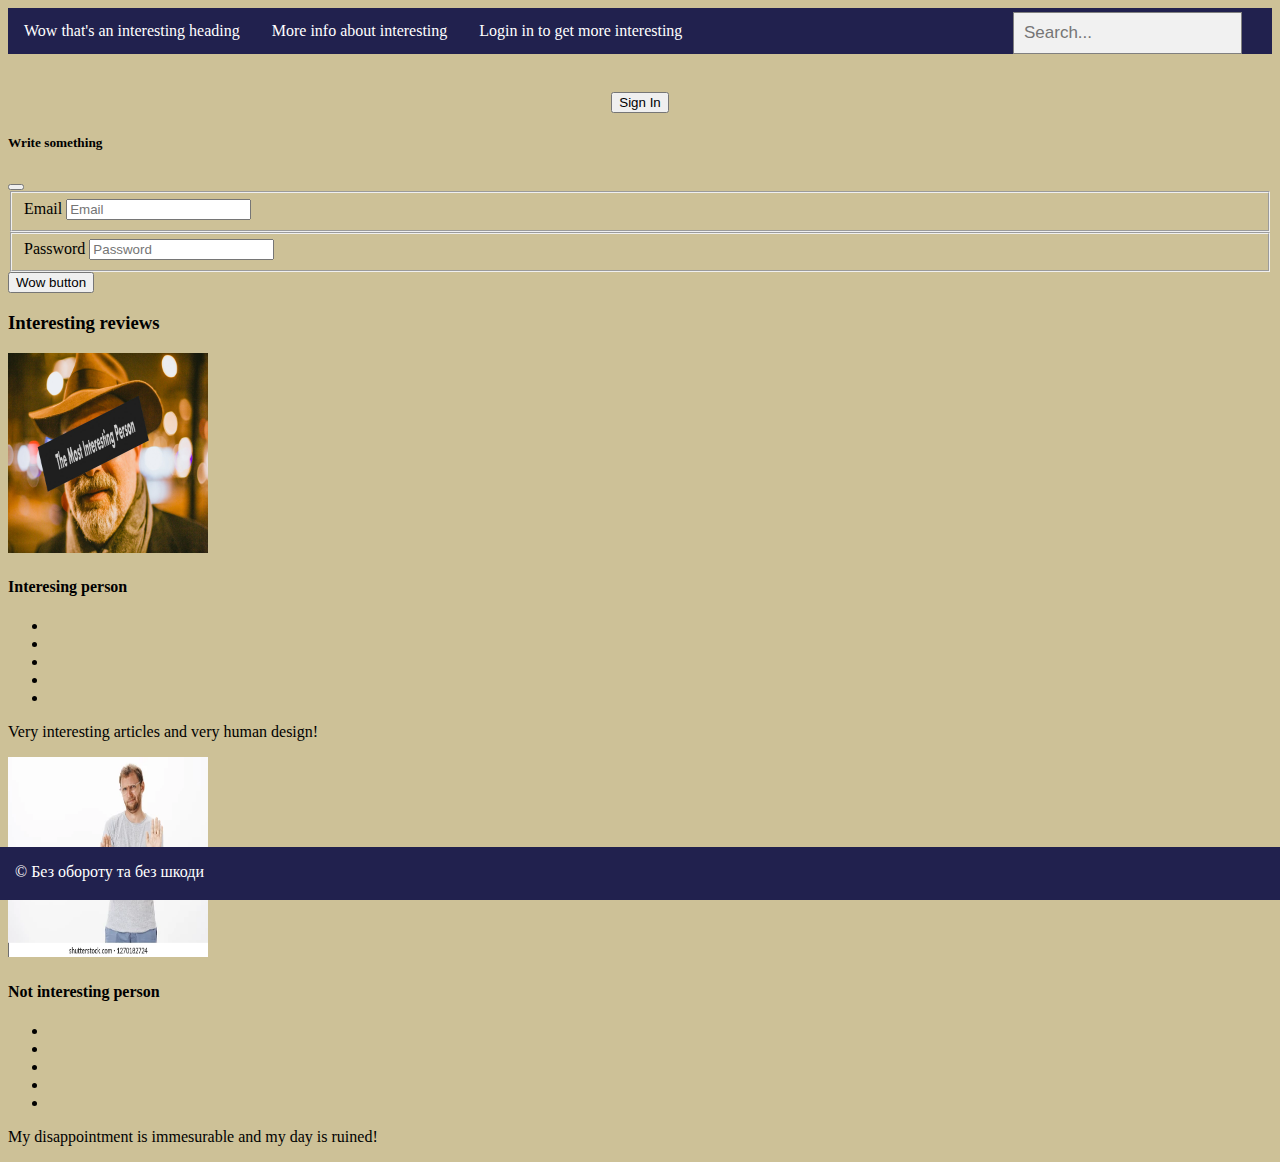
<file: bootstrap.html>
<!DOCTYPE html>
<html>
<head>
    <meta charset="UTF-8">
    <meta name="viewport" content="width=device-width, initial-scale=1.0">
    <title>Very interesting title</title>
    <link rel="stylesheet" href="https://fonts.googleapis.com/css?family=Signika+Negative">
    <link rel="stylesheet" href="https://use.fontawesome.com/releases/v5.7.0/css/all.css" integrity="sha384-lZN37f5QGtY3VHgisS14W3ExzMWZxybE1SJSEsQp9S+oqd12jhcu+A56Ebc1zFSJ" crossorigin="anonymous">
    <link rel="stylesheet" href="style.css">
    <link href="https://cdn.jsdelivr.net/npm/bootstrap@5.0.2/dist/css/bootstrap.min.css" rel="stylesheet" integrity="sha384-EVSTQN3/azprG1Anm3QDgpJLIm9Nao0Yz1ztcQTwFspd3yD65VohhpuuCOmLASjC" crossorigin="anonymous">
</head>
<body  style="background-color: rgb(205, 193, 151);>
    <header class="header">
        <ul class="menu">
            <li class="menu_li"><a class="menu_li_a" href="index.html">Wow that's an interesting heading</a></li>
            <li class="menu_li"><a class="menu_li_a" href="info.html">More info about interesting</a></li>
            <li class="menu_li"><a class="menu_li_a" href="login.html">Login in to get more interesting</a></li>
            <li class="menu_li"><form class="example"><input type="text" placeholder="Search..."></form></li>
          </ul>
    </header>
      <div style="margin-top: 3%; text-align: center;">
        <button type="button" data-bs-toggle="modal" data-bs-target="#myModal" class="btn btn-primary btn-lg">Sign In</button>
      </div>
      <div class="modal fade" id="myModal" tabindex="-1" aria-labelledby="exampleModalLabel" aria-hidden="true">
        <div class="modal-dialog">
            <div class="modal-content">
                <div class="modal-header">
                    <h5 class="modal-title" id="exampleModalLabel">Write something</h5>
                    <button type="button" class="btn-close" data-bs-dismiss="modal" aria-label="Close"></button>
                </div>
                <div class="modal-body">
                    <form action="#" method="post">
                        <fieldset class="mb-3">
                            <label for="email">Email</label>
                            <input type="email" id="email" name="email" class="form-control" placeholder="Email" required>
                        </fieldset>
                        <fieldset class="mb-3">
                          <label for="email">Password</label>
                          <input type="password" id="password" name="password" class="form-control" placeholder="Password" required>
                      </fieldset>
                    </form>
                </div>
                <div class="modal-footer justify-content-center">
                    <button class="btn btn-primary" type="submit" name="submit">Wow button</button>
                </div>
            </div>
        </div>
    </div>
        <div class="container py-5">
          <div class="row d-flex justify-content-center">
            <div class="col-md-10 col-xl-8 text-center">
              <h3 class="fw-bold mb-4">Interesting reviews</h3>
            </div>
          </div>
          <div class="row justify-content-center">
            <div class="col-md-4 mb-4 mb-md-0">
              <div class="card">
                <div class="card-body py-4 mt-4">
                    <div class="d-flex justify-content-center mb-5">
                    <img src="interesting.jpg" class="fa-square shadow-lg p-3 mb-5 bg-white rounded" width="200" height="200" />
                  </div>
                  <h4 class="font-weight-bold text-center">Interesing person</h4>
                  <ul class="list-unstyled d-flex justify-content-center">
                    <li>
                        <i class="fas fa-star fa-sm text-info"></i>
                      </li>
                    <li>
                      <i class="fas fa-star fa-sm text-info"></i>
                    </li>
                    <li>
                      <i class="fas fa-star fa-sm text-info"></i>
                    </li>
                    <li>
                      <i class="fas fa-star fa-sm text-info"></i>
                    </li>
                    <li>
                      <i class="fas fa-star fa-sm text-info"></i>
                    </li>
                  </ul>
                  <p class="mb-2">
                    Very interesting articles and very human design!
                  </p>
                </div>
              </div>
            </div>
            <div class="col-md-4 mb-4 mb-md-0">
                <div class="card">
                  <div class="card-body py-4 mt-4">
                      <div class="d-flex justify-content-center mb-4">
                    <img src="not-interested.webp" class="fa-square shadow-lg p-3 mb-5 bg-white rounded" width="200" height="200" />
                  </div>
                  <h4 class="font-weight-bold text-center">Not interesting person</h4>
                  <ul class="list-unstyled d-flex justify-content-center">
                    <li>
                      <i class="fas fa-star fa-sm text-info"></i>
                    </li>
                    <li>
                        <i class="far fa-star fa-sm text-info"></i>
                      </li>
                    <li>
                        <i class="far fa-star fa-sm text-info"></i>
                      </li>
                    <li>
                        <i class="far fa-star fa-sm text-info"></i>
                      </li>
                    <li>
                      <i class="far fa-star fa-sm text-info"></i>
                    </li>
                  </ul>
                  <p class="mb-2">
                    My disappointment is immesurable and my day is ruined!
                  </p>
                </div>
              </div>
            </div>
          </div>
        </div>

        <footer class="footer">
            <p style="margin-top: 1%";>&copy Без обороту та без шкоди</p>
        </footer>
    <script src="https://cdn.jsdelivr.net/npm/bootstrap@5.0.2/dist/js/bootstrap.bundle.min.js" integrity="sha384-MrcW6ZMFYlzcLA8Nl+NtUVF0sA7MsXsP1UyJoMp4YLEuNSfAP+JcXn/tWtIaxVXM" crossorigin="anonymous"></script>
      </ul>
</body>
</html>
</file>
<file: style.css>
body {background-color: rgb(205, 193, 151);}
    .header   {color: rgb(87, 87, 232); font-size:20px;}
    .button {border: 2px solid rgb(87, 87, 232); width: 80px; height:50px; display: block; margin-left: auto; margin-right: auto; font-size: 16px; transition-duration: 0.4s; border-radius: 8px;}
    .button:hover {background-color:rgb(87, 87, 232) ; color: rgb(255, 225, 128);}
    .menu {
      list-style-type: none;
      margin: 0;
      padding: 0;
      overflow: hidden;
      background-color: rgb(33, 33, 78);
    }
      .menu_li {
        float: left;
      }
      .menu_li_a {
        display: block;
        color: white;
        text-align: center;
        padding: 14px 16px;
        text-decoration: none;
      }
      .menu_li_a:hover {
        background-color: #121212;
      }
      .menu_li:last-child{
        float: right;
      }
    .main_li{
      font-family: Georgia;
      display: inline-block;
      font-size: 20px;
      padding: 20px;
      margin-top: 6%;
    }
    .image{
      width: 30%;
      margin-top: 2%;
      margin-bottom: 10%;
    }
    @media screen and (max-width: 600px) {
      body {
        background-color: rgb(239, 239, 97);
      }
    }
    .main_ul{
      list-style-type: none;
      text-align: center;
      margin: 0;
      padding: 0;
    }
    @keyframes mymove {
      from {left: -100%;}
      to {left: 0px;}
    }
    hr{
      width: 100%;
      background-color: rgb(0, 38, 255);
      position: relative;
      animation: mymove 10s;
      animation-fill-mode: forwards;
    }
    .info_li{
      list-style-type: none;
      float:center;
      margin: 15%;
      padding: 50px;
      background-image: radial-gradient(rgb(135, 135, 240), rgb(214, 248, 248));
      border: 3px solid rgb(214, 248, 248);

    }
    .login_li{
      list-style-type: none;
      float:center;
      margin-top: 10%;
      margin-bottom: 1%;
      margin-right: 17%;
      margin-left: 17%;
      padding: 50px;
      background-image: radial-gradient(rgb(135, 135, 240), rgb(214, 248, 248));
      border: 3px solid rgb(214, 248, 248);
    }
    .footer{
      position: fixed;
      left: 0;
      bottom: 0;
      width: 100%;
      text-align: left;
      padding: 3px 15px;
      background-color: rgb(33, 33, 78);
      color: white;
    }
    
    h1{
      letter-spacing: 1px;
      font-family: "Lucida Console", "Courier New", monospace;
      text-align: center;
    }
    .info_text{
      list-style-type: none;
      text-align: center;
      font-size:18px;
      font-family: Georgia;
    }
    .info_text_a{
      color:#121212;
    }
    a {
      text-decoration: none;
    }
    a:hover{
      color: rgb(254, 197, 9);
    }
    .label_select{
      font-size:19px;
      font-family: Georgia;
      text-align: center;
      word-spacing: 5px;
    }
    .registr{
      font-size:20px;
      font-family: 'Lucida Sans', 'Lucida Sans Regular', 'Lucida Grande', 'Lucida Sans Unicode', Geneva, Verdana, sans-serif;
    }
    .menu input[type=text] {
      float: right;
      padding: 6px;
      border: none;
      margin-top: 4px;
      margin-right: 16px;
      font-size: 17px;
    }
    form.example input[type=text] {
      padding: 10px;
      font-size: 17px;
      border: 1px solid grey;
      float: left;
      width: 80%;
      background: #f1f1f1;
    }
    
    .dropbtn {
      display: inline-block;
      color: white;
      text-align: center;
      padding: 14px 16px;
      text-decoration: none;
    }
    li.dropdown {
      margin-right: 4%;
      float: right;
      display: inline-block;
    }
    
    .dropdown-content {
      display: none;
      position: absolute;
      background-color: #f9f9f9;
      min-width: 160px;
      box-shadow: 0px 8px 16px 0px rgba(0,0,0,0.2);
      z-index: 1;
    }
    
    .dropdown-content a {
      color: black;
      padding: 12px 16px;
      text-decoration: none;
      display: block;
      text-align: left;
    }
    
    .dropdown-content a:hover {background-color: #f1f1f1;}
    
    .dropdown:hover .dropdown-content {
      display: block;
    }
</file>
